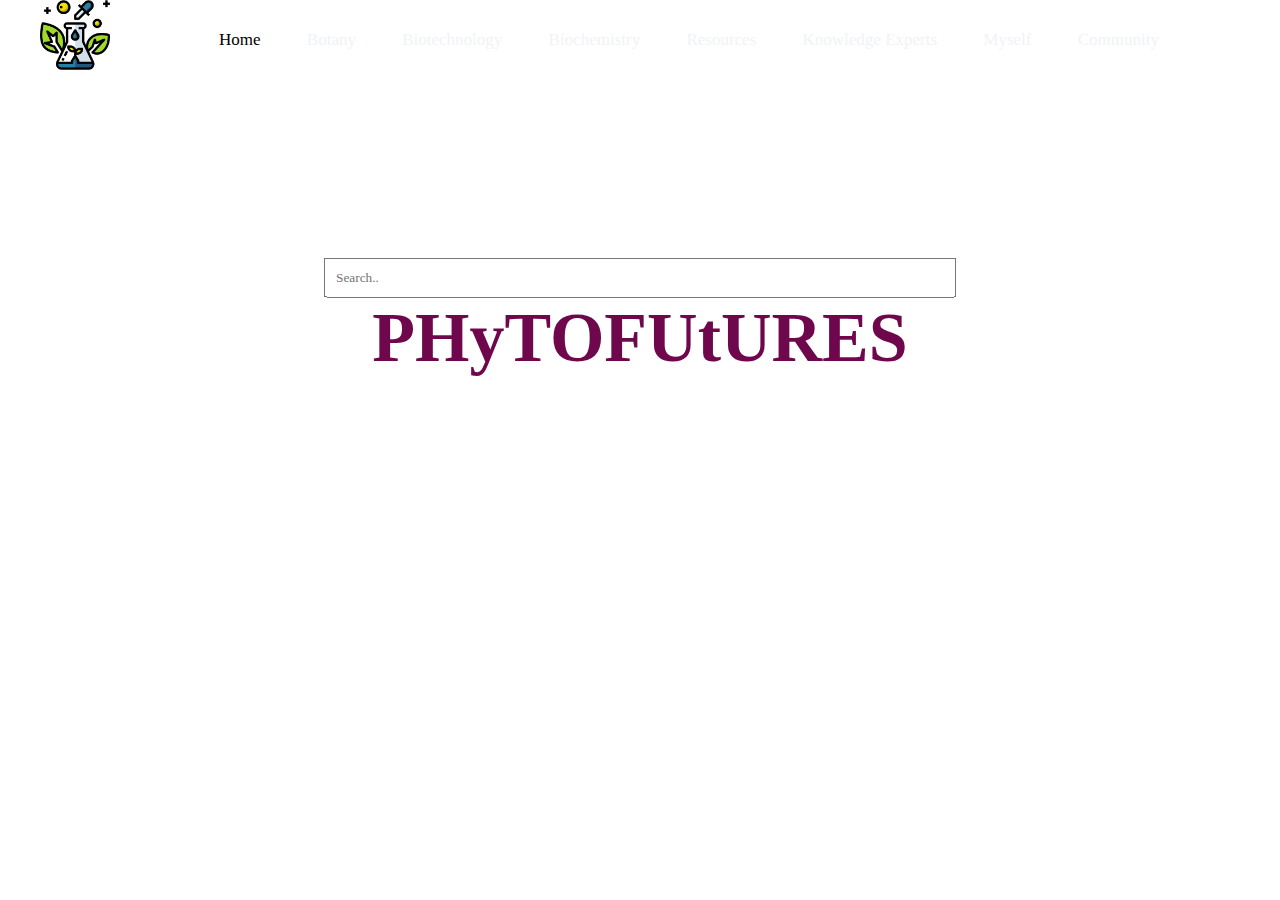
<file: index.html>
<!DOCTYPE html>
<html lang="en">

<head>
    <title>webotaine</title>
    <link rel="stylesheet" href="style.css">
</head>

<body>
    <header>
        <div class="main">
            <div class="logo">
                <img style="width: 70px;" src="/lab (1).png" alt="logo">
            </div>
            <ul class="nav">
                <li class="active"><a href="#">Home</a></li>
                <li><a href="Botany.html">Botany</a></li>
                <li><a href="Biotechnology.html">Biotechnology</a></li>
                <li><a href="Biochemistry.html">Biochemistry</a></li>
                <li class="dropdown">
                    <a href="#" class="dropdown-button">Resources</a>
                    <ul class="dropdown-content">
                        <li><a href="#">Journals</a></li>
                        <li><a href="#">Question Bank</a></li>
                        <li><a href="#">opportunities</a></li>
                    </ul>
                </li>
                <li><a href="#">Knowledge Experts</a></li>
                <li><a href="#">Myself</a></li>
                <li><a href="#">Community</a></li>
            </ul>
            </li>

        </div>

        <div class="title">
            <div class="searchBar">
                <form>
                    <input type="text" placeholder="Search..">
                </form>
            </div>
            <h1>PHyTOFUtURES</h1>
            <div class="group">
                <div><a href="#" class="btn">WATCH VIDEOS</a>
                    <a href="#" class="btn">NEWS</a>
                    <a href="#" class="btn">ACTIVITIES</a>
                    <a href="#" class="btn">LOGIN</a></div>
                
                <p  style="margin-bottom: 40px;">
                    About us :
                    PhytoFutures is a student-led resource hub for botany and biotechnology enthusiasts. Our platform
                    connects students with mentors, provides access to shared notes, and keeps users updated on the
                    latest innovations in the field. With interactive forums, quizzes, and project showcases, we aim to
                    foster collaboration and knowledge exchange within the scientific community.</h2>

                </p>
            </div>
        </div>
        </div>

    </header>
</body>

</html>
</file>
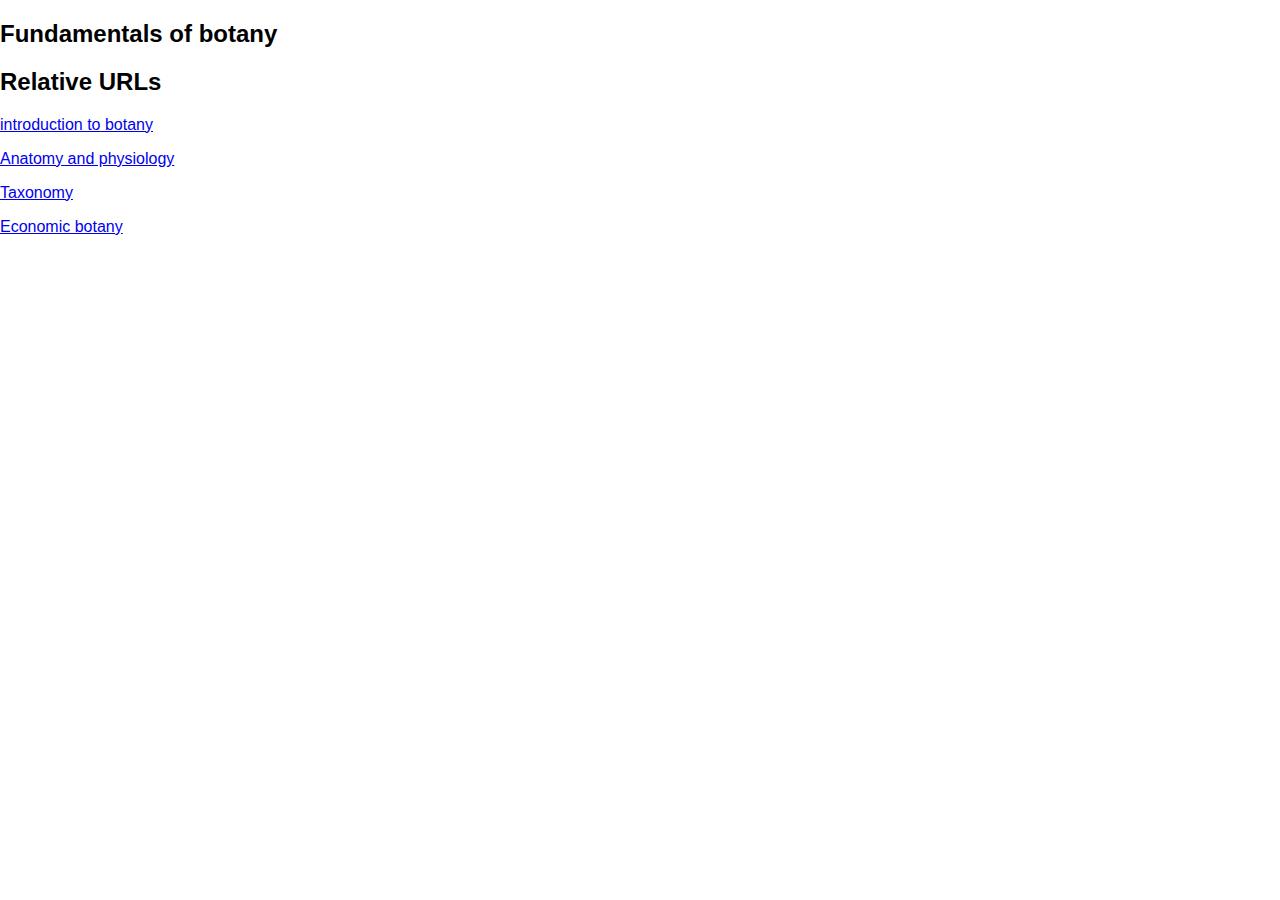
<file: Botany.html>
<!DOCTYPE html>
<html lang="en">

<head>
    <meta charset="UTF-8">
    <meta name="viewport" content="width=device-width, initial-scale=1.0">
    <title>Document</title>
    <style>
        body {
            background-image: url('https://www.google.com/imgres?q=cute%20green%20background&imgurl=https%3A%2F%2Fstatic.vecteezy.com%2Fsystem%2Fresources%2Fthumbnails%2F028%2F647%2F236%2Fsmall%2Fminimal-star-pattern-with-green-background-vector.jpg&imgrefurl=https%3A%2F%2Fwww.vecteezy.com%2Ffree-vector%2Fcute-green-background&docid=O1Q0G6s26PZNjM&tbnid=bMGec9OzlDa0NM&vet=12ahUKEwi28-C3l6SLAxVnRmwGHdNqBwEQM3oECGUQAA..i&w=334&h=200&hcb=2&ved=2ahUKEwi28-C3l6SLAxVnRmwGHdNqBwEQM3oECGUQAA');
            background-size: cover;
            background-position: center;
            background-repeat: no-repeat;
            margin: 0;
            font-family: Arial, sans-serif;
        }
    </style>
</head>

<body>
    <h2>Fundamentals of botany</h2>


    <h2>Relative URLs</h2>
    <p><a href="https://www.britannica.com/science/botany">introduction to botany</a></p>
    <p><a href="https://www.sciencedirect.com/science/article/abs/pii/B9780128021040000044">Anatomy and physiology</a>
    </p>
    <p><a href="https://botanicalsociety.org.za/the-science-of-names-an-introduction-to-plant-taxonomy/">Taxonomy</a>
    </p>
    <p><a
            href="https://botany.org/home/resources/plant-talking-points/what-is-economic-botany.html#:~:text=Simply%20put%2C%20Economic%20Botany%20is,the%20study%20of%20that%20lore.">Economic
            botany</a></p>
    </header>
</body>

</html>
</file>
<file: style.css>
* {
    margin: 0px;
    padding: 0px;
    font-family: century;
}

header {
    background-image: url('https://images.unsplash.com/photo-1564352969906-8b7f46ba4b8b?w=500&auto=format&fit=crop&q=60&ixlib=rb-4.0.3&ixid=M3wxMjA3fDB8MHxzZWFyY2h8NHx8Z3JlZW58ZW58MHx8MHx8fDA%3D');
    height: 100vh;
    background-size: cover;
    background-position: center;
    min-height: 100px;
}

ul {
    float: right;
    list-style-type: none;
    margin-top: 30px;
    min-height: 400px;
    margin-right: 60px;
    font-size: 17px;
}

ul li {
    display: inline-block;
}

ul li a {
    text-decoration: none;
    color: rgb(239, 243, 247);
    padding: 5px 20px;
    border: 1px solid transparent;
    transition: 0.5s ease;
}

ul li a:hover {
    background-color: #fff;
    color: black;
}

ul li.active a {
    background-color: #fff;
    color: black;
}

.logo img {
    float: left;
    width: 150px;
    height: auto;
}

.main {
    max-width: 1200px;
    margin: auto;
}

.title {
    position: absolute;
    top: 47%;
    left: 50%;
    transform: translate(-50%, -50%);
    text-align: center;
}

.title h1 {
    color: #6e074c;
    font-size: 70px;
}

.button {
    position: absolute;
    top: 55%;
    left: 50%;
    transform: translate(-50%, -50%);
}

.btn {
    border: 1px solid #fff;
    padding: 5px 20px;
    color: #fff;
    transition: 0.5s ease;
    font-size: 18px;
    text-decoration: none;
}

.btn:hover {
    background-color: #fff;
    color: black;
}

.sub-menu-content,
.dropdown-content {
    display: none;
    position: absolute;
    background-color: #f1f1f1;
    min-width: 160px;
    list-style-type: none;
    padding: 0;
    margin: 0;
    box-shadow: 0px 8px 16px rgba(0, 0, 0, 0.2);
    z-index: 1;
}

.sub-menu-content li,
.dropdown-content li {
    display: block; /* Ensure items are stacked vertically */
    padding: 12px 16px;
}

.sub-menu-content li a,
.dropdown-content li a {
    text-decoration: none;
    color: black;
}

.sub-menu-content li a:hover,
.dropdown-content li a:hover {
    background-color: #ddd;
}

/* Show dropdown content when hovering over Resources */
.dropdown:hover .dropdown-content {
    display: block;
}

/* Show sub-menu content when hovering over Login */
.sub-menu:hover .sub-menu-content {
    display: block;
}

.searchBar input {
    width: 95%;
    padding: 10px;
    outline: none;
}

p {
    padding-top: 20px;
    margin-top: 20px;
    font-size: 16px;
    color: #fff;
    text-align: center;
    max-width: 800px;
    margin-left: auto;
    margin-right: auto;
}

.group {
    margin-top: 20px;
}
</file>
